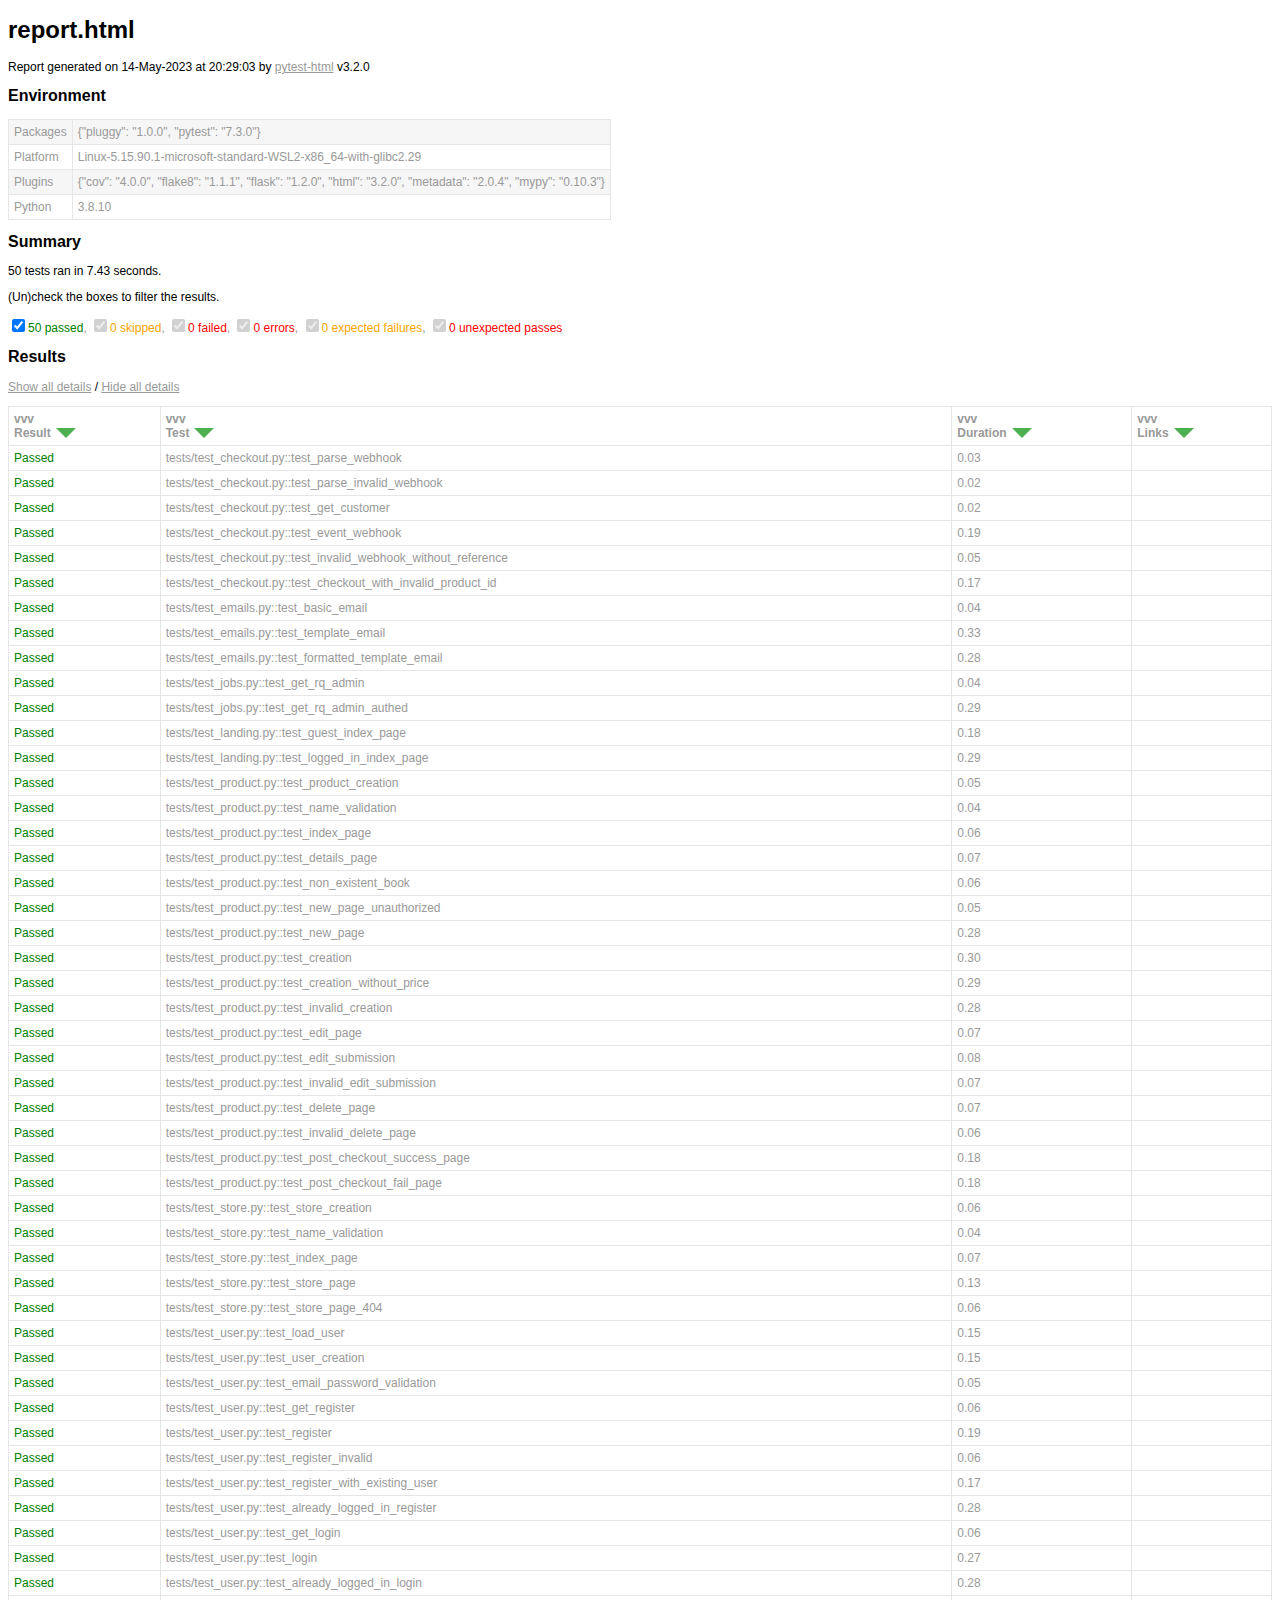
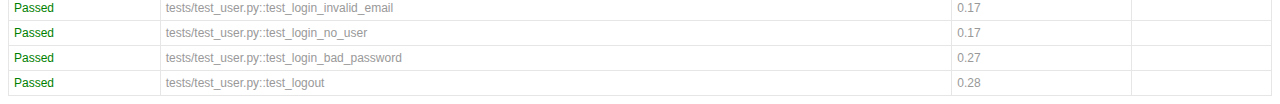
<file: index.html>
<!DOCTYPE html>
<html>
  <head>
    <meta charset="utf-8"/>
    <title>report.html</title>
    <link href="assets/style.css" rel="stylesheet" type="text/css"/></head>
  <body onLoad="init()">
    <script>/* This Source Code Form is subject to the terms of the Mozilla Public
 * License, v. 2.0. If a copy of the MPL was not distributed with this file,
 * You can obtain one at http://mozilla.org/MPL/2.0/. */


function toArray(iter) {
    if (iter === null) {
        return null;
    }
    return Array.prototype.slice.call(iter);
}

function find(selector, elem) { // eslint-disable-line no-redeclare
    if (!elem) {
        elem = document;
    }
    return elem.querySelector(selector);
}

function findAll(selector, elem) {
    if (!elem) {
        elem = document;
    }
    return toArray(elem.querySelectorAll(selector));
}

function sortColumn(elem) {
    toggleSortStates(elem);
    const colIndex = toArray(elem.parentNode.childNodes).indexOf(elem);
    let key;
    if (elem.classList.contains('result')) {
        key = keyResult;
    } else if (elem.classList.contains('links')) {
        key = keyLink;
    } else {
        key = keyAlpha;
    }
    sortTable(elem, key(colIndex));
}

function showAllExtras() { // eslint-disable-line no-unused-vars
    findAll('.col-result').forEach(showExtras);
}

function hideAllExtras() { // eslint-disable-line no-unused-vars
    findAll('.col-result').forEach(hideExtras);
}

function showExtras(colresultElem) {
    const extras = colresultElem.parentNode.nextElementSibling;
    const expandcollapse = colresultElem.firstElementChild;
    extras.classList.remove('collapsed');
    expandcollapse.classList.remove('expander');
    expandcollapse.classList.add('collapser');
}

function hideExtras(colresultElem) {
    const extras = colresultElem.parentNode.nextElementSibling;
    const expandcollapse = colresultElem.firstElementChild;
    extras.classList.add('collapsed');
    expandcollapse.classList.remove('collapser');
    expandcollapse.classList.add('expander');
}

function showFilters() {
    let visibleString = getQueryParameter('visible') || 'all';
    visibleString = visibleString.toLowerCase();
    const checkedItems = visibleString.split(',');

    const filterItems = document.getElementsByClassName('filter');
    for (let i = 0; i < filterItems.length; i++) {
        filterItems[i].hidden = false;

        if (visibleString != 'all') {
            filterItems[i].checked = checkedItems.includes(filterItems[i].getAttribute('data-test-result'));
            filterTable(filterItems[i]);
        }
    }
}

function addCollapse() {
    // Add links for show/hide all
    const resulttable = find('table#results-table');
    const showhideall = document.createElement('p');
    showhideall.innerHTML = '<a href="javascript:showAllExtras()">Show all details</a> / ' +
                            '<a href="javascript:hideAllExtras()">Hide all details</a>';
    resulttable.parentElement.insertBefore(showhideall, resulttable);

    // Add show/hide link to each result
    findAll('.col-result').forEach(function(elem) {
        const collapsed = getQueryParameter('collapsed') || 'Passed';
        const extras = elem.parentNode.nextElementSibling;
        const expandcollapse = document.createElement('span');
        if (extras.classList.contains('collapsed')) {
            expandcollapse.classList.add('expander');
        } else if (collapsed.includes(elem.innerHTML)) {
            extras.classList.add('collapsed');
            expandcollapse.classList.add('expander');
        } else {
            expandcollapse.classList.add('collapser');
        }
        elem.appendChild(expandcollapse);

        elem.addEventListener('click', function(event) {
            if (event.currentTarget.parentNode.nextElementSibling.classList.contains('collapsed')) {
                showExtras(event.currentTarget);
            } else {
                hideExtras(event.currentTarget);
            }
        });
    });
}

function getQueryParameter(name) {
    const match = RegExp('[?&]' + name + '=([^&]*)').exec(window.location.search);
    return match && decodeURIComponent(match[1].replace(/\+/g, ' '));
}

function init () { // eslint-disable-line no-unused-vars
    resetSortHeaders();

    addCollapse();

    showFilters();

    sortColumn(find('.initial-sort'));

    findAll('.sortable').forEach(function(elem) {
        elem.addEventListener('click',
            function() {
                sortColumn(elem);
            }, false);
    });
}

function sortTable(clicked, keyFunc) {
    const rows = findAll('.results-table-row');
    const reversed = !clicked.classList.contains('asc');
    const sortedRows = sort(rows, keyFunc, reversed);
    /* Whole table is removed here because browsers acts much slower
     * when appending existing elements.
     */
    const thead = document.getElementById('results-table-head');
    document.getElementById('results-table').remove();
    const parent = document.createElement('table');
    parent.id = 'results-table';
    parent.appendChild(thead);
    sortedRows.forEach(function(elem) {
        parent.appendChild(elem);
    });
    document.getElementsByTagName('BODY')[0].appendChild(parent);
}

function sort(items, keyFunc, reversed) {
    const sortArray = items.map(function(item, i) {
        return [keyFunc(item), i];
    });

    sortArray.sort(function(a, b) {
        const keyA = a[0];
        const keyB = b[0];

        if (keyA == keyB) return 0;

        if (reversed) {
            return keyA < keyB ? 1 : -1;
        } else {
            return keyA > keyB ? 1 : -1;
        }
    });

    return sortArray.map(function(item) {
        const index = item[1];
        return items[index];
    });
}

function keyAlpha(colIndex) {
    return function(elem) {
        return elem.childNodes[1].childNodes[colIndex].firstChild.data.toLowerCase();
    };
}

function keyLink(colIndex) {
    return function(elem) {
        const dataCell = elem.childNodes[1].childNodes[colIndex].firstChild;
        return dataCell == null ? '' : dataCell.innerText.toLowerCase();
    };
}

function keyResult(colIndex) {
    return function(elem) {
        const strings = ['Error', 'Failed', 'Rerun', 'XFailed', 'XPassed',
            'Skipped', 'Passed'];
        return strings.indexOf(elem.childNodes[1].childNodes[colIndex].firstChild.data);
    };
}

function resetSortHeaders() {
    findAll('.sort-icon').forEach(function(elem) {
        elem.parentNode.removeChild(elem);
    });
    findAll('.sortable').forEach(function(elem) {
        const icon = document.createElement('div');
        icon.className = 'sort-icon';
        icon.textContent = 'vvv';
        elem.insertBefore(icon, elem.firstChild);
        elem.classList.remove('desc', 'active');
        elem.classList.add('asc', 'inactive');
    });
}

function toggleSortStates(elem) {
    //if active, toggle between asc and desc
    if (elem.classList.contains('active')) {
        elem.classList.toggle('asc');
        elem.classList.toggle('desc');
    }

    //if inactive, reset all other functions and add ascending active
    if (elem.classList.contains('inactive')) {
        resetSortHeaders();
        elem.classList.remove('inactive');
        elem.classList.add('active');
    }
}

function isAllRowsHidden(value) {
    return value.hidden == false;
}

function filterTable(elem) { // eslint-disable-line no-unused-vars
    const outcomeAtt = 'data-test-result';
    const outcome = elem.getAttribute(outcomeAtt);
    const classOutcome = outcome + ' results-table-row';
    const outcomeRows = document.getElementsByClassName(classOutcome);

    for(let i = 0; i < outcomeRows.length; i++){
        outcomeRows[i].hidden = !elem.checked;
    }

    const rows = findAll('.results-table-row').filter(isAllRowsHidden);
    const allRowsHidden = rows.length == 0 ? true : false;
    const notFoundMessage = document.getElementById('not-found-message');
    notFoundMessage.hidden = !allRowsHidden;
}
</script>
    <h1>report.html</h1>
    <p>Report generated on 14-May-2023 at 20:29:03 by <a href="https://pypi.python.org/pypi/pytest-html">pytest-html</a> v3.2.0</p>
    <h2>Environment</h2>
    <table id="environment">
      <tr>
        <td>Packages</td>
        <td>{"pluggy": "1.0.0", "pytest": "7.3.0"}</td></tr>
      <tr>
        <td>Platform</td>
        <td>Linux-5.15.90.1-microsoft-standard-WSL2-x86_64-with-glibc2.29</td></tr>
      <tr>
        <td>Plugins</td>
        <td>{"cov": "4.0.0", "flake8": "1.1.1", "flask": "1.2.0", "html": "3.2.0", "metadata": "2.0.4", "mypy": "0.10.3"}</td></tr>
      <tr>
        <td>Python</td>
        <td>3.8.10</td></tr></table>
    <h2>Summary</h2>
    <p>50 tests ran in 7.43 seconds. </p>
    <p class="filter" hidden="true">(Un)check the boxes to filter the results.</p><input checked="true" class="filter" data-test-result="passed" hidden="true" name="filter_checkbox" onChange="filterTable(this)" type="checkbox"/><span class="passed">50 passed</span>, <input checked="true" class="filter" data-test-result="skipped" disabled="true" hidden="true" name="filter_checkbox" onChange="filterTable(this)" type="checkbox"/><span class="skipped">0 skipped</span>, <input checked="true" class="filter" data-test-result="failed" disabled="true" hidden="true" name="filter_checkbox" onChange="filterTable(this)" type="checkbox"/><span class="failed">0 failed</span>, <input checked="true" class="filter" data-test-result="error" disabled="true" hidden="true" name="filter_checkbox" onChange="filterTable(this)" type="checkbox"/><span class="error">0 errors</span>, <input checked="true" class="filter" data-test-result="xfailed" disabled="true" hidden="true" name="filter_checkbox" onChange="filterTable(this)" type="checkbox"/><span class="xfailed">0 expected failures</span>, <input checked="true" class="filter" data-test-result="xpassed" disabled="true" hidden="true" name="filter_checkbox" onChange="filterTable(this)" type="checkbox"/><span class="xpassed">0 unexpected passes</span>
    <h2>Results</h2>
    <table id="results-table">
      <thead id="results-table-head">
        <tr>
          <th class="sortable result initial-sort" col="result">Result</th>
          <th class="sortable" col="name">Test</th>
          <th class="sortable" col="duration">Duration</th>
          <th class="sortable links" col="links">Links</th></tr>
        <tr hidden="true" id="not-found-message">
          <th colspan="4">No results found. Try to check the filters</th></tr></thead>
      <tbody class="passed results-table-row">
        <tr>
          <td class="col-result">Passed</td>
          <td class="col-name">tests/test_checkout.py::test_parse_webhook</td>
          <td class="col-duration">0.03</td>
          <td class="col-links"></td></tr>
        <tr>
          <td class="extra" colspan="4">
            <div class="empty log">No log output captured.</div></td></tr></tbody>
      <tbody class="passed results-table-row">
        <tr>
          <td class="col-result">Passed</td>
          <td class="col-name">tests/test_checkout.py::test_parse_invalid_webhook</td>
          <td class="col-duration">0.02</td>
          <td class="col-links"></td></tr>
        <tr>
          <td class="extra" colspan="4">
            <div class="empty log">No log output captured.</div></td></tr></tbody>
      <tbody class="passed results-table-row">
        <tr>
          <td class="col-result">Passed</td>
          <td class="col-name">tests/test_checkout.py::test_get_customer</td>
          <td class="col-duration">0.02</td>
          <td class="col-links"></td></tr>
        <tr>
          <td class="extra" colspan="4">
            <div class="empty log">No log output captured.</div></td></tr></tbody>
      <tbody class="passed results-table-row">
        <tr>
          <td class="col-result">Passed</td>
          <td class="col-name">tests/test_checkout.py::test_event_webhook</td>
          <td class="col-duration">0.19</td>
          <td class="col-links"></td></tr>
        <tr>
          <td class="extra" colspan="4">
            <div class="log"> ------------------------------Captured stdout call------------------------------ <br/>{
  &quot;object&quot;: {
    &quot;client_reference_id&quot;: 1,
    &quot;customer&quot;: &quot;cus_Ng84CNRBTFHcJ2&quot;
  }
}
<br/></div></td></tr></tbody>
      <tbody class="passed results-table-row">
        <tr>
          <td class="col-result">Passed</td>
          <td class="col-name">tests/test_checkout.py::test_invalid_webhook_without_reference</td>
          <td class="col-duration">0.05</td>
          <td class="col-links"></td></tr>
        <tr>
          <td class="extra" colspan="4">
            <div class="log"> ------------------------------Captured stdout call------------------------------ <br/>{
  &quot;object&quot;: {
    &quot;customer&quot;: &quot;cus_Ng84CNRBTFHcJ2&quot;
  }
}
<br/></div></td></tr></tbody>
      <tbody class="passed results-table-row">
        <tr>
          <td class="col-result">Passed</td>
          <td class="col-name">tests/test_checkout.py::test_checkout_with_invalid_product_id</td>
          <td class="col-duration">0.17</td>
          <td class="col-links"></td></tr>
        <tr>
          <td class="extra" colspan="4">
            <div class="log"> ------------------------------Captured stdout call------------------------------ <br/>{
  &quot;object&quot;: {
    &quot;client_reference_id&quot;: 2,
    &quot;customer&quot;: &quot;cus_Ng84CNRBTFHcJ2&quot;
  }
}
<br/></div></td></tr></tbody>
      <tbody class="passed results-table-row">
        <tr>
          <td class="col-result">Passed</td>
          <td class="col-name">tests/test_emails.py::test_basic_email</td>
          <td class="col-duration">0.04</td>
          <td class="col-links"></td></tr>
        <tr>
          <td class="extra" colspan="4">
            <div class="empty log">No log output captured.</div></td></tr></tbody>
      <tbody class="passed results-table-row">
        <tr>
          <td class="col-result">Passed</td>
          <td class="col-name">tests/test_emails.py::test_template_email</td>
          <td class="col-duration">0.33</td>
          <td class="col-links"></td></tr>
        <tr>
          <td class="extra" colspan="4">
            <div class="empty log">No log output captured.</div></td></tr></tbody>
      <tbody class="passed results-table-row">
        <tr>
          <td class="col-result">Passed</td>
          <td class="col-name">tests/test_emails.py::test_formatted_template_email</td>
          <td class="col-duration">0.28</td>
          <td class="col-links"></td></tr>
        <tr>
          <td class="extra" colspan="4">
            <div class="empty log">No log output captured.</div></td></tr></tbody>
      <tbody class="passed results-table-row">
        <tr>
          <td class="col-result">Passed</td>
          <td class="col-name">tests/test_jobs.py::test_get_rq_admin</td>
          <td class="col-duration">0.04</td>
          <td class="col-links"></td></tr>
        <tr>
          <td class="extra" colspan="4">
            <div class="empty log">No log output captured.</div></td></tr></tbody>
      <tbody class="passed results-table-row">
        <tr>
          <td class="col-result">Passed</td>
          <td class="col-name">tests/test_jobs.py::test_get_rq_admin_authed</td>
          <td class="col-duration">0.29</td>
          <td class="col-links"></td></tr>
        <tr>
          <td class="extra" colspan="4">
            <div class="empty log">No log output captured.</div></td></tr></tbody>
      <tbody class="passed results-table-row">
        <tr>
          <td class="col-result">Passed</td>
          <td class="col-name">tests/test_landing.py::test_guest_index_page</td>
          <td class="col-duration">0.18</td>
          <td class="col-links"></td></tr>
        <tr>
          <td class="extra" colspan="4">
            <div class="empty log">No log output captured.</div></td></tr></tbody>
      <tbody class="passed results-table-row">
        <tr>
          <td class="col-result">Passed</td>
          <td class="col-name">tests/test_landing.py::test_logged_in_index_page</td>
          <td class="col-duration">0.29</td>
          <td class="col-links"></td></tr>
        <tr>
          <td class="extra" colspan="4">
            <div class="empty log">No log output captured.</div></td></tr></tbody>
      <tbody class="passed results-table-row">
        <tr>
          <td class="col-result">Passed</td>
          <td class="col-name">tests/test_product.py::test_product_creation</td>
          <td class="col-duration">0.05</td>
          <td class="col-links"></td></tr>
        <tr>
          <td class="extra" colspan="4">
            <div class="empty log">No log output captured.</div></td></tr></tbody>
      <tbody class="passed results-table-row">
        <tr>
          <td class="col-result">Passed</td>
          <td class="col-name">tests/test_product.py::test_name_validation</td>
          <td class="col-duration">0.04</td>
          <td class="col-links"></td></tr>
        <tr>
          <td class="extra" colspan="4">
            <div class="empty log">No log output captured.</div></td></tr></tbody>
      <tbody class="passed results-table-row">
        <tr>
          <td class="col-result">Passed</td>
          <td class="col-name">tests/test_product.py::test_index_page</td>
          <td class="col-duration">0.06</td>
          <td class="col-links"></td></tr>
        <tr>
          <td class="extra" colspan="4">
            <div class="empty log">No log output captured.</div></td></tr></tbody>
      <tbody class="passed results-table-row">
        <tr>
          <td class="col-result">Passed</td>
          <td class="col-name">tests/test_product.py::test_details_page</td>
          <td class="col-duration">0.07</td>
          <td class="col-links"></td></tr>
        <tr>
          <td class="extra" colspan="4">
            <div class="log"> ------------------------------Captured stdout call------------------------------ <br/>!!!! Hello create_session init 500
hello there
Hello there product &lt;Product 1&gt;
Hello there SessionID cs_test_a1SeQStzY7FMLjgX0nSO8TJFkubA9XKeRk8SZcCdU0aJRieFrAs0cjJxIv
Hello there stripe_session {
  &quot;after_expiration&quot;: null,
  &quot;allow_promotion_codes&quot;: null,
  &quot;amount_subtotal&quot;: 5000,
  &quot;amount_total&quot;: 5000,
  &quot;automatic_tax&quot;: {
    &quot;enabled&quot;: false,
    &quot;status&quot;: null
  },
  &quot;billing_address_collection&quot;: null,
  &quot;cancel_url&quot;: &quot;http://localhost/product/1/post_checkout?session_id={CHECKOUT_SESSION_ID}&amp;status=cancel&quot;,
  &quot;client_reference_id&quot;: &quot;1&quot;,
  &quot;consent&quot;: null,
  &quot;consent_collection&quot;: null,
  &quot;created&quot;: 1681033680,
  &quot;currency&quot;: &quot;usd&quot;,
  &quot;currency_conversion&quot;: null,
  &quot;custom_fields&quot;: [],
  &quot;custom_text&quot;: {
    &quot;shipping_address&quot;: null,
    &quot;submit&quot;: null
  },
  &quot;customer&quot;: null,
  &quot;customer_creation&quot;: &quot;if_required&quot;,
  &quot;customer_details&quot;: null,
  &quot;customer_email&quot;: null,
  &quot;expires_at&quot;: 1681120080,
  &quot;id&quot;: &quot;cs_test_a1SeQStzY7FMLjgX0nSO8TJFkubA9XKeRk8SZcCdU0aJRieFrAs0cjJxIv&quot;,
  &quot;invoice&quot;: null,
  &quot;invoice_creation&quot;: {
    &quot;enabled&quot;: false,
    &quot;invoice_data&quot;: {
      &quot;account_tax_ids&quot;: null,
      &quot;custom_fields&quot;: null,
      &quot;description&quot;: null,
      &quot;footer&quot;: null,
      &quot;metadata&quot;: {},
      &quot;rendering_options&quot;: null
    }
  },
  &quot;livemode&quot;: false,
  &quot;locale&quot;: null,
  &quot;metadata&quot;: {},
  &quot;mode&quot;: &quot;payment&quot;,
  &quot;object&quot;: &quot;checkout.session&quot;,
  &quot;payment_intent&quot;: null,
  &quot;payment_link&quot;: null,
  &quot;payment_method_collection&quot;: &quot;always&quot;,
  &quot;payment_method_options&quot;: {},
  &quot;payment_method_types&quot;: [
    &quot;card&quot;
  ],
  &quot;payment_status&quot;: &quot;unpaid&quot;,
  &quot;phone_number_collection&quot;: {
    &quot;enabled&quot;: false
  },
  &quot;recovered_from&quot;: null,
  &quot;setup_intent&quot;: null,
  &quot;shipping_address_collection&quot;: null,
  &quot;shipping_cost&quot;: null,
  &quot;shipping_details&quot;: null,
  &quot;shipping_options&quot;: [],
  &quot;status&quot;: &quot;open&quot;,
  &quot;submit_type&quot;: null,
  &quot;subscription&quot;: null,
  &quot;success_url&quot;: &quot;http://localhost/product/1/post_checkout?session_id={CHECKOUT_SESSION_ID}&amp;status=success&quot;,
  &quot;total_details&quot;: {
    &quot;amount_discount&quot;: 0,
    &quot;amount_shipping&quot;: 0,
    &quot;amount_tax&quot;: 0
  },
  &quot;url&quot;: &quot;https://checkout.stripe.com/c/pay/cs_test_a1SeQStzY7FMLjgX0nSO8TJFkubA9XKeRk8SZcCdU0aJRieFrAs0cjJxIv#[base64]%2FcXdwYHgl&quot;
}
Hello there stripe_publishable_key pk_test_51MuiygC15jLcLO8B8MgA4bWpM078dJjmanguTMGARDPlJKGVIVNMnK7170goygUiTzhAEh955IvHGphsRCH9326P00PXUhmT8C
<br/></div></td></tr></tbody>
      <tbody class="passed results-table-row">
        <tr>
          <td class="col-result">Passed</td>
          <td class="col-name">tests/test_product.py::test_non_existent_book</td>
          <td class="col-duration">0.06</td>
          <td class="col-links"></td></tr>
        <tr>
          <td class="extra" colspan="4">
            <div class="empty log">No log output captured.</div></td></tr></tbody>
      <tbody class="passed results-table-row">
        <tr>
          <td class="col-result">Passed</td>
          <td class="col-name">tests/test_product.py::test_new_page_unauthorized</td>
          <td class="col-duration">0.05</td>
          <td class="col-links"></td></tr>
        <tr>
          <td class="extra" colspan="4">
            <div class="empty log">No log output captured.</div></td></tr></tbody>
      <tbody class="passed results-table-row">
        <tr>
          <td class="col-result">Passed</td>
          <td class="col-name">tests/test_product.py::test_new_page</td>
          <td class="col-duration">0.28</td>
          <td class="col-links"></td></tr>
        <tr>
          <td class="extra" colspan="4">
            <div class="empty log">No log output captured.</div></td></tr></tbody>
      <tbody class="passed results-table-row">
        <tr>
          <td class="col-result">Passed</td>
          <td class="col-name">tests/test_product.py::test_creation</td>
          <td class="col-duration">0.30</td>
          <td class="col-links"></td></tr>
        <tr>
          <td class="extra" colspan="4">
            <div class="log"> ------------------------------Captured stdout call------------------------------ <br/>!!!! Hello create_session init 500
hello there
Hello there product &lt;Product 1&gt;
Hello there SessionID cs_test_a1SeQStzY7FMLjgX0nSO8TJFkubA9XKeRk8SZcCdU0aJRieFrAs0cjJxIv
Hello there stripe_session {
  &quot;after_expiration&quot;: null,
  &quot;allow_promotion_codes&quot;: null,
  &quot;amount_subtotal&quot;: 5000,
  &quot;amount_total&quot;: 5000,
  &quot;automatic_tax&quot;: {
    &quot;enabled&quot;: false,
    &quot;status&quot;: null
  },
  &quot;billing_address_collection&quot;: null,
  &quot;cancel_url&quot;: &quot;http://localhost/product/1/post_checkout?session_id={CHECKOUT_SESSION_ID}&amp;status=cancel&quot;,
  &quot;client_reference_id&quot;: &quot;1&quot;,
  &quot;consent&quot;: null,
  &quot;consent_collection&quot;: null,
  &quot;created&quot;: 1681033680,
  &quot;currency&quot;: &quot;usd&quot;,
  &quot;currency_conversion&quot;: null,
  &quot;custom_fields&quot;: [],
  &quot;custom_text&quot;: {
    &quot;shipping_address&quot;: null,
    &quot;submit&quot;: null
  },
  &quot;customer&quot;: null,
  &quot;customer_creation&quot;: &quot;if_required&quot;,
  &quot;customer_details&quot;: null,
  &quot;customer_email&quot;: null,
  &quot;expires_at&quot;: 1681120080,
  &quot;id&quot;: &quot;cs_test_a1SeQStzY7FMLjgX0nSO8TJFkubA9XKeRk8SZcCdU0aJRieFrAs0cjJxIv&quot;,
  &quot;invoice&quot;: null,
  &quot;invoice_creation&quot;: {
    &quot;enabled&quot;: false,
    &quot;invoice_data&quot;: {
      &quot;account_tax_ids&quot;: null,
      &quot;custom_fields&quot;: null,
      &quot;description&quot;: null,
      &quot;footer&quot;: null,
      &quot;metadata&quot;: {},
      &quot;rendering_options&quot;: null
    }
  },
  &quot;livemode&quot;: false,
  &quot;locale&quot;: null,
  &quot;metadata&quot;: {},
  &quot;mode&quot;: &quot;payment&quot;,
  &quot;object&quot;: &quot;checkout.session&quot;,
  &quot;payment_intent&quot;: null,
  &quot;payment_link&quot;: null,
  &quot;payment_method_collection&quot;: &quot;always&quot;,
  &quot;payment_method_options&quot;: {},
  &quot;payment_method_types&quot;: [
    &quot;card&quot;
  ],
  &quot;payment_status&quot;: &quot;unpaid&quot;,
  &quot;phone_number_collection&quot;: {
    &quot;enabled&quot;: false
  },
  &quot;recovered_from&quot;: null,
  &quot;setup_intent&quot;: null,
  &quot;shipping_address_collection&quot;: null,
  &quot;shipping_cost&quot;: null,
  &quot;shipping_details&quot;: null,
  &quot;shipping_options&quot;: [],
  &quot;status&quot;: &quot;open&quot;,
  &quot;submit_type&quot;: null,
  &quot;subscription&quot;: null,
  &quot;success_url&quot;: &quot;http://localhost/product/1/post_checkout?session_id={CHECKOUT_SESSION_ID}&amp;status=success&quot;,
  &quot;total_details&quot;: {
    &quot;amount_discount&quot;: 0,
    &quot;amount_shipping&quot;: 0,
    &quot;amount_tax&quot;: 0
  },
  &quot;url&quot;: &quot;https://checkout.stripe.com/c/pay/cs_test_a1SeQStzY7FMLjgX0nSO8TJFkubA9XKeRk8SZcCdU0aJRieFrAs0cjJxIv#[base64]%2FcXdwYHgl&quot;
}
Hello there stripe_publishable_key pk_test_51MuiygC15jLcLO8B8MgA4bWpM078dJjmanguTMGARDPlJKGVIVNMnK7170goygUiTzhAEh955IvHGphsRCH9326P00PXUhmT8C
<br/></div></td></tr></tbody>
      <tbody class="passed results-table-row">
        <tr>
          <td class="col-result">Passed</td>
          <td class="col-name">tests/test_product.py::test_creation_without_price</td>
          <td class="col-duration">0.29</td>
          <td class="col-links"></td></tr>
        <tr>
          <td class="extra" colspan="4">
            <div class="log"> ------------------------------Captured stdout call------------------------------ <br/>!!!! Hello create_session init 0
Hello there product &lt;Product 1&gt;
Hello there SessionID None
Hello there stripe_session {}
Hello there stripe_publishable_key pk_test_51MuiygC15jLcLO8B8MgA4bWpM078dJjmanguTMGARDPlJKGVIVNMnK7170goygUiTzhAEh955IvHGphsRCH9326P00PXUhmT8C
<br/></div></td></tr></tbody>
      <tbody class="passed results-table-row">
        <tr>
          <td class="col-result">Passed</td>
          <td class="col-name">tests/test_product.py::test_invalid_creation</td>
          <td class="col-duration">0.28</td>
          <td class="col-links"></td></tr>
        <tr>
          <td class="extra" colspan="4">
            <div class="empty log">No log output captured.</div></td></tr></tbody>
      <tbody class="passed results-table-row">
        <tr>
          <td class="col-result">Passed</td>
          <td class="col-name">tests/test_product.py::test_edit_page</td>
          <td class="col-duration">0.07</td>
          <td class="col-links"></td></tr>
        <tr>
          <td class="extra" colspan="4">
            <div class="empty log">No log output captured.</div></td></tr></tbody>
      <tbody class="passed results-table-row">
        <tr>
          <td class="col-result">Passed</td>
          <td class="col-name">tests/test_product.py::test_edit_submission</td>
          <td class="col-duration">0.08</td>
          <td class="col-links"></td></tr>
        <tr>
          <td class="extra" colspan="4">
            <div class="empty log">No log output captured.</div></td></tr></tbody>
      <tbody class="passed results-table-row">
        <tr>
          <td class="col-result">Passed</td>
          <td class="col-name">tests/test_product.py::test_invalid_edit_submission</td>
          <td class="col-duration">0.07</td>
          <td class="col-links"></td></tr>
        <tr>
          <td class="extra" colspan="4">
            <div class="empty log">No log output captured.</div></td></tr></tbody>
      <tbody class="passed results-table-row">
        <tr>
          <td class="col-result">Passed</td>
          <td class="col-name">tests/test_product.py::test_delete_page</td>
          <td class="col-duration">0.07</td>
          <td class="col-links"></td></tr>
        <tr>
          <td class="extra" colspan="4">
            <div class="empty log">No log output captured.</div></td></tr></tbody>
      <tbody class="passed results-table-row">
        <tr>
          <td class="col-result">Passed</td>
          <td class="col-name">tests/test_product.py::test_invalid_delete_page</td>
          <td class="col-duration">0.06</td>
          <td class="col-links"></td></tr>
        <tr>
          <td class="extra" colspan="4">
            <div class="empty log">No log output captured.</div></td></tr></tbody>
      <tbody class="passed results-table-row">
        <tr>
          <td class="col-result">Passed</td>
          <td class="col-name">tests/test_product.py::test_post_checkout_success_page</td>
          <td class="col-duration">0.18</td>
          <td class="col-links"></td></tr>
        <tr>
          <td class="extra" colspan="4">
            <div class="log"> ------------------------------Captured stdout call------------------------------ <br/>!!!! Hello create_session init None
Hello there product &lt;Product 1&gt;
Hello there SessionID None
Hello there stripe_session {}
Hello there stripe_publishable_key pk_test_51MuiygC15jLcLO8B8MgA4bWpM078dJjmanguTMGARDPlJKGVIVNMnK7170goygUiTzhAEh955IvHGphsRCH9326P00PXUhmT8C
<br/></div></td></tr></tbody>
      <tbody class="passed results-table-row">
        <tr>
          <td class="col-result">Passed</td>
          <td class="col-name">tests/test_product.py::test_post_checkout_fail_page</td>
          <td class="col-duration">0.18</td>
          <td class="col-links"></td></tr>
        <tr>
          <td class="extra" colspan="4">
            <div class="log"> ------------------------------Captured stdout call------------------------------ <br/>!!!! Hello create_session init None
Hello there product &lt;Product 1&gt;
Hello there SessionID None
Hello there stripe_session {}
Hello there stripe_publishable_key pk_test_51MuiygC15jLcLO8B8MgA4bWpM078dJjmanguTMGARDPlJKGVIVNMnK7170goygUiTzhAEh955IvHGphsRCH9326P00PXUhmT8C
<br/></div></td></tr></tbody>
      <tbody class="passed results-table-row">
        <tr>
          <td class="col-result">Passed</td>
          <td class="col-name">tests/test_store.py::test_store_creation</td>
          <td class="col-duration">0.06</td>
          <td class="col-links"></td></tr>
        <tr>
          <td class="extra" colspan="4">
            <div class="empty log">No log output captured.</div></td></tr></tbody>
      <tbody class="passed results-table-row">
        <tr>
          <td class="col-result">Passed</td>
          <td class="col-name">tests/test_store.py::test_name_validation</td>
          <td class="col-duration">0.04</td>
          <td class="col-links"></td></tr>
        <tr>
          <td class="extra" colspan="4">
            <div class="empty log">No log output captured.</div></td></tr></tbody>
      <tbody class="passed results-table-row">
        <tr>
          <td class="col-result">Passed</td>
          <td class="col-name">tests/test_store.py::test_index_page</td>
          <td class="col-duration">0.07</td>
          <td class="col-links"></td></tr>
        <tr>
          <td class="extra" colspan="4">
            <div class="empty log">No log output captured.</div></td></tr></tbody>
      <tbody class="passed results-table-row">
        <tr>
          <td class="col-result">Passed</td>
          <td class="col-name">tests/test_store.py::test_store_page</td>
          <td class="col-duration">0.13</td>
          <td class="col-links"></td></tr>
        <tr>
          <td class="extra" colspan="4">
            <div class="empty log">No log output captured.</div></td></tr></tbody>
      <tbody class="passed results-table-row">
        <tr>
          <td class="col-result">Passed</td>
          <td class="col-name">tests/test_store.py::test_store_page_404</td>
          <td class="col-duration">0.06</td>
          <td class="col-links"></td></tr>
        <tr>
          <td class="extra" colspan="4">
            <div class="log"> ------------------------------Captured stdout call------------------------------ <br/>b&#x27;\n\n&lt;!DOCTYPE html&gt;\n&lt;html&gt;\n    &lt;head&gt;\n        &lt;title&gt;\n             Not Found  | Yumroad\n        &lt;/title&gt;\n\n        &lt;meta name=&quot;viewport&quot; content=&quot;width=device-width, initial-scale=1, shrink-to-fit=no&quot;&gt;\n        \n            &lt;link rel=&quot;stylesheet&quot; type=&quot;text/css&quot; href=&quot;https://stackpath.bootstrapcdn.com/bootswatch/4.3.1/litera/bootstrap.min.css&quot; /&gt;\n        \n            &lt;link rel=&quot;stylesheet&quot; type=&quot;text/css&quot; href=&quot;/static/css/common.css&quot; /&gt;\n        \n\n        \n            &lt;script type=&quot;text/javascript&quot; src=&quot;/static/js/common.js&quot;&gt; &lt;/script&gt;\n        \n\n        \n\n        \n        &lt;meta name=&quot;csrf-token&quot; content=&quot;IjZiZjA0NGY5NzU5YTk1MzU2M2M1ZGFlYWZhMmEzOTEzYmFmNTA1MmQi.ZGEobQ.BZATaCI4nc-AsB2VCYii29-o_-w&quot;&gt;\n    &lt;/head&gt;\n    &lt;body&gt;\n        &lt;nav class=&quot;navbar navbar-light bg-light justify-content-between&quot;&gt;\n            &lt;span class=&quot;navbar-brand&quot;&gt;\n                &lt;a href=&quot;/&quot; class=&quot;navbar-brand&quot;&gt;Yumroad &lt;/a&gt; &lt;span&gt;&lt;/span&gt;\n            &lt;/span&gt; \n            &lt;div class=&quot;navbar-item form-inline&quot;&gt;\n    \n        &lt;a class=&quot;nav-link&quot; href=&quot;/login&quot;&gt;Login&lt;/a&gt;\n        &lt;a class=&quot;nav-link&quot; href=&quot;/register&quot;&gt;Register&lt;/a&gt;\n    \n&lt;/div&gt;\n        &lt;/nav&gt;\n        \n\n        \n    \n        \n    \n}\n\n        &lt;div class=&quot;container mt-3&quot;&gt;\n           \n  &lt;div class=&quot;container&quot;&gt;\n    &lt;div class=&quot;jumbotron&quot;&gt;\n        &lt;h1 class=&quot;display-4&quot;&gt;We couldn\&#x27;t find that page&lt;/h1&gt;\n        &lt;p class=&quot;lead&quot;&gt;It might have disappeared. Maybe you\&#x27;d like to see all stores on Yumroad instead?&lt;/p&gt;\n        &lt;div class=&quot;lead mt-4&quot;&gt;\n            &lt;a href=&quot;/store/&quot; class=&quot;btn btn-primary btn-lg&quot; role=&quot;button&quot;&gt;\n                All Stores\n            &lt;/a&gt;\n        &lt;/div&gt;\n    &lt;/div&gt;\n    &lt;/div&gt;\n  &lt;/div&gt;\n\n       &lt;/div&gt;\n    &lt;/body&gt;\n&lt;/html&gt;&#x27;
<br/></div></td></tr></tbody>
      <tbody class="passed results-table-row">
        <tr>
          <td class="col-result">Passed</td>
          <td class="col-name">tests/test_user.py::test_load_user</td>
          <td class="col-duration">0.15</td>
          <td class="col-links"></td></tr>
        <tr>
          <td class="extra" colspan="4">
            <div class="empty log">No log output captured.</div></td></tr></tbody>
      <tbody class="passed results-table-row">
        <tr>
          <td class="col-result">Passed</td>
          <td class="col-name">tests/test_user.py::test_user_creation</td>
          <td class="col-duration">0.15</td>
          <td class="col-links"></td></tr>
        <tr>
          <td class="extra" colspan="4">
            <div class="empty log">No log output captured.</div></td></tr></tbody>
      <tbody class="passed results-table-row">
        <tr>
          <td class="col-result">Passed</td>
          <td class="col-name">tests/test_user.py::test_email_password_validation</td>
          <td class="col-duration">0.05</td>
          <td class="col-links"></td></tr>
        <tr>
          <td class="extra" colspan="4">
            <div class="empty log">No log output captured.</div></td></tr></tbody>
      <tbody class="passed results-table-row">
        <tr>
          <td class="col-result">Passed</td>
          <td class="col-name">tests/test_user.py::test_get_register</td>
          <td class="col-duration">0.06</td>
          <td class="col-links"></td></tr>
        <tr>
          <td class="extra" colspan="4">
            <div class="empty log">No log output captured.</div></td></tr></tbody>
      <tbody class="passed results-table-row">
        <tr>
          <td class="col-result">Passed</td>
          <td class="col-name">tests/test_user.py::test_register</td>
          <td class="col-duration">0.19</td>
          <td class="col-links"></td></tr>
        <tr>
          <td class="extra" colspan="4">
            <div class="empty log">No log output captured.</div></td></tr></tbody>
      <tbody class="passed results-table-row">
        <tr>
          <td class="col-result">Passed</td>
          <td class="col-name">tests/test_user.py::test_register_invalid</td>
          <td class="col-duration">0.06</td>
          <td class="col-links"></td></tr>
        <tr>
          <td class="extra" colspan="4">
            <div class="empty log">No log output captured.</div></td></tr></tbody>
      <tbody class="passed results-table-row">
        <tr>
          <td class="col-result">Passed</td>
          <td class="col-name">tests/test_user.py::test_register_with_existing_user</td>
          <td class="col-duration">0.17</td>
          <td class="col-links"></td></tr>
        <tr>
          <td class="extra" colspan="4">
            <div class="empty log">No log output captured.</div></td></tr></tbody>
      <tbody class="passed results-table-row">
        <tr>
          <td class="col-result">Passed</td>
          <td class="col-name">tests/test_user.py::test_already_logged_in_register</td>
          <td class="col-duration">0.28</td>
          <td class="col-links"></td></tr>
        <tr>
          <td class="extra" colspan="4">
            <div class="empty log">No log output captured.</div></td></tr></tbody>
      <tbody class="passed results-table-row">
        <tr>
          <td class="col-result">Passed</td>
          <td class="col-name">tests/test_user.py::test_get_login</td>
          <td class="col-duration">0.06</td>
          <td class="col-links"></td></tr>
        <tr>
          <td class="extra" colspan="4">
            <div class="empty log">No log output captured.</div></td></tr></tbody>
      <tbody class="passed results-table-row">
        <tr>
          <td class="col-result">Passed</td>
          <td class="col-name">tests/test_user.py::test_login</td>
          <td class="col-duration">0.27</td>
          <td class="col-links"></td></tr>
        <tr>
          <td class="extra" colspan="4">
            <div class="empty log">No log output captured.</div></td></tr></tbody>
      <tbody class="passed results-table-row">
        <tr>
          <td class="col-result">Passed</td>
          <td class="col-name">tests/test_user.py::test_already_logged_in_login</td>
          <td class="col-duration">0.28</td>
          <td class="col-links"></td></tr>
        <tr>
          <td class="extra" colspan="4">
            <div class="empty log">No log output captured.</div></td></tr></tbody>
      <tbody class="passed results-table-row">
        <tr>
          <td class="col-result">Passed</td>
          <td class="col-name">tests/test_user.py::test_login_invalid_email</td>
          <td class="col-duration">0.17</td>
          <td class="col-links"></td></tr>
        <tr>
          <td class="extra" colspan="4">
            <div class="empty log">No log output captured.</div></td></tr></tbody>
      <tbody class="passed results-table-row">
        <tr>
          <td class="col-result">Passed</td>
          <td class="col-name">tests/test_user.py::test_login_no_user</td>
          <td class="col-duration">0.17</td>
          <td class="col-links"></td></tr>
        <tr>
          <td class="extra" colspan="4">
            <div class="empty log">No log output captured.</div></td></tr></tbody>
      <tbody class="passed results-table-row">
        <tr>
          <td class="col-result">Passed</td>
          <td class="col-name">tests/test_user.py::test_login_bad_password</td>
          <td class="col-duration">0.27</td>
          <td class="col-links"></td></tr>
        <tr>
          <td class="extra" colspan="4">
            <div class="empty log">No log output captured.</div></td></tr></tbody>
      <tbody class="passed results-table-row">
        <tr>
          <td class="col-result">Passed</td>
          <td class="col-name">tests/test_user.py::test_logout</td>
          <td class="col-duration">0.28</td>
          <td class="col-links"></td></tr>
        <tr>
          <td class="extra" colspan="4">
            <div class="empty log">No log output captured.</div></td></tr></tbody></table></body></html>
</file>
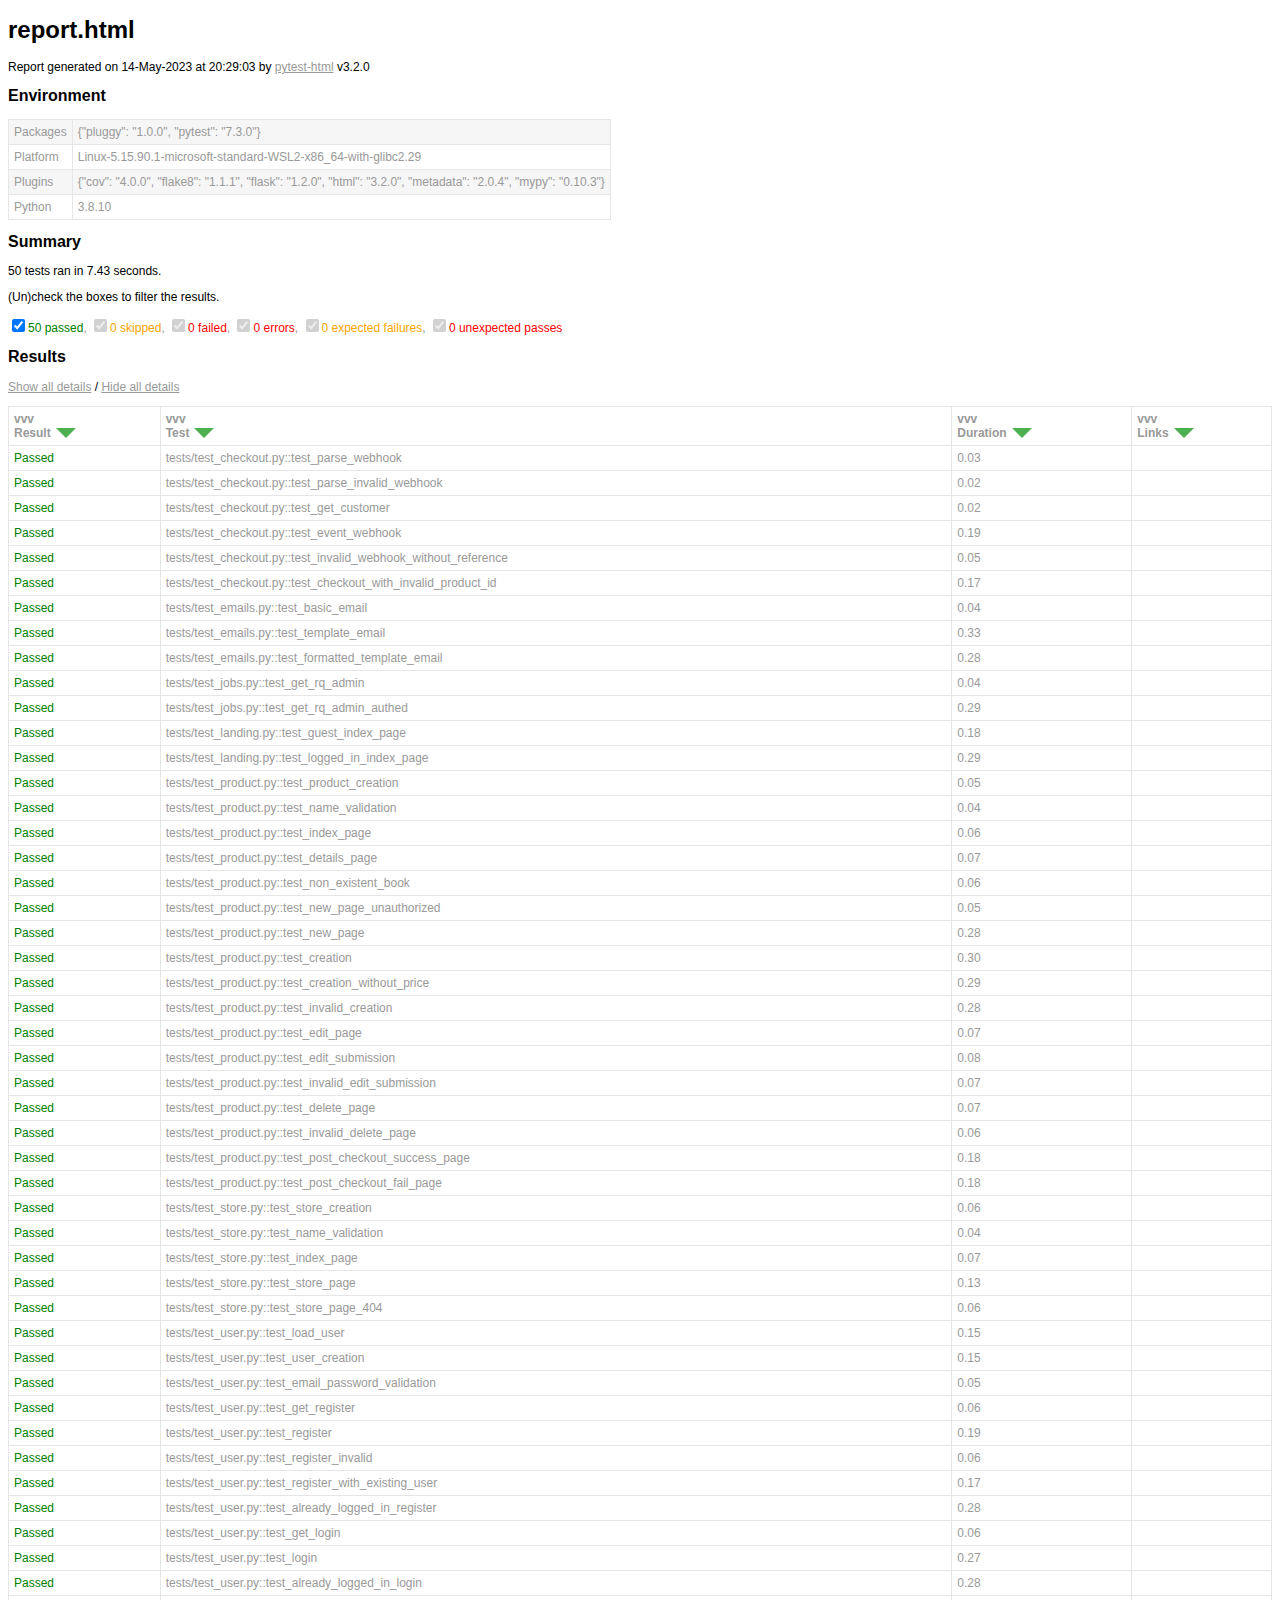
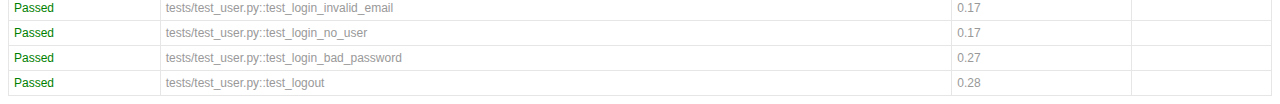
<file: report.html>
<!DOCTYPE html>
<html>
  <head>
    <meta charset="utf-8"/>
    <title>report.html</title>
    <link href="assets/style.css" rel="stylesheet" type="text/css"/></head>
  <body onLoad="init()">
    <script>/* This Source Code Form is subject to the terms of the Mozilla Public
 * License, v. 2.0. If a copy of the MPL was not distributed with this file,
 * You can obtain one at http://mozilla.org/MPL/2.0/. */


function toArray(iter) {
    if (iter === null) {
        return null;
    }
    return Array.prototype.slice.call(iter);
}

function find(selector, elem) { // eslint-disable-line no-redeclare
    if (!elem) {
        elem = document;
    }
    return elem.querySelector(selector);
}

function findAll(selector, elem) {
    if (!elem) {
        elem = document;
    }
    return toArray(elem.querySelectorAll(selector));
}

function sortColumn(elem) {
    toggleSortStates(elem);
    const colIndex = toArray(elem.parentNode.childNodes).indexOf(elem);
    let key;
    if (elem.classList.contains('result')) {
        key = keyResult;
    } else if (elem.classList.contains('links')) {
        key = keyLink;
    } else {
        key = keyAlpha;
    }
    sortTable(elem, key(colIndex));
}

function showAllExtras() { // eslint-disable-line no-unused-vars
    findAll('.col-result').forEach(showExtras);
}

function hideAllExtras() { // eslint-disable-line no-unused-vars
    findAll('.col-result').forEach(hideExtras);
}

function showExtras(colresultElem) {
    const extras = colresultElem.parentNode.nextElementSibling;
    const expandcollapse = colresultElem.firstElementChild;
    extras.classList.remove('collapsed');
    expandcollapse.classList.remove('expander');
    expandcollapse.classList.add('collapser');
}

function hideExtras(colresultElem) {
    const extras = colresultElem.parentNode.nextElementSibling;
    const expandcollapse = colresultElem.firstElementChild;
    extras.classList.add('collapsed');
    expandcollapse.classList.remove('collapser');
    expandcollapse.classList.add('expander');
}

function showFilters() {
    let visibleString = getQueryParameter('visible') || 'all';
    visibleString = visibleString.toLowerCase();
    const checkedItems = visibleString.split(',');

    const filterItems = document.getElementsByClassName('filter');
    for (let i = 0; i < filterItems.length; i++) {
        filterItems[i].hidden = false;

        if (visibleString != 'all') {
            filterItems[i].checked = checkedItems.includes(filterItems[i].getAttribute('data-test-result'));
            filterTable(filterItems[i]);
        }
    }
}

function addCollapse() {
    // Add links for show/hide all
    const resulttable = find('table#results-table');
    const showhideall = document.createElement('p');
    showhideall.innerHTML = '<a href="javascript:showAllExtras()">Show all details</a> / ' +
                            '<a href="javascript:hideAllExtras()">Hide all details</a>';
    resulttable.parentElement.insertBefore(showhideall, resulttable);

    // Add show/hide link to each result
    findAll('.col-result').forEach(function(elem) {
        const collapsed = getQueryParameter('collapsed') || 'Passed';
        const extras = elem.parentNode.nextElementSibling;
        const expandcollapse = document.createElement('span');
        if (extras.classList.contains('collapsed')) {
            expandcollapse.classList.add('expander');
        } else if (collapsed.includes(elem.innerHTML)) {
            extras.classList.add('collapsed');
            expandcollapse.classList.add('expander');
        } else {
            expandcollapse.classList.add('collapser');
        }
        elem.appendChild(expandcollapse);

        elem.addEventListener('click', function(event) {
            if (event.currentTarget.parentNode.nextElementSibling.classList.contains('collapsed')) {
                showExtras(event.currentTarget);
            } else {
                hideExtras(event.currentTarget);
            }
        });
    });
}

function getQueryParameter(name) {
    const match = RegExp('[?&]' + name + '=([^&]*)').exec(window.location.search);
    return match && decodeURIComponent(match[1].replace(/\+/g, ' '));
}

function init () { // eslint-disable-line no-unused-vars
    resetSortHeaders();

    addCollapse();

    showFilters();

    sortColumn(find('.initial-sort'));

    findAll('.sortable').forEach(function(elem) {
        elem.addEventListener('click',
            function() {
                sortColumn(elem);
            }, false);
    });
}

function sortTable(clicked, keyFunc) {
    const rows = findAll('.results-table-row');
    const reversed = !clicked.classList.contains('asc');
    const sortedRows = sort(rows, keyFunc, reversed);
    /* Whole table is removed here because browsers acts much slower
     * when appending existing elements.
     */
    const thead = document.getElementById('results-table-head');
    document.getElementById('results-table').remove();
    const parent = document.createElement('table');
    parent.id = 'results-table';
    parent.appendChild(thead);
    sortedRows.forEach(function(elem) {
        parent.appendChild(elem);
    });
    document.getElementsByTagName('BODY')[0].appendChild(parent);
}

function sort(items, keyFunc, reversed) {
    const sortArray = items.map(function(item, i) {
        return [keyFunc(item), i];
    });

    sortArray.sort(function(a, b) {
        const keyA = a[0];
        const keyB = b[0];

        if (keyA == keyB) return 0;

        if (reversed) {
            return keyA < keyB ? 1 : -1;
        } else {
            return keyA > keyB ? 1 : -1;
        }
    });

    return sortArray.map(function(item) {
        const index = item[1];
        return items[index];
    });
}

function keyAlpha(colIndex) {
    return function(elem) {
        return elem.childNodes[1].childNodes[colIndex].firstChild.data.toLowerCase();
    };
}

function keyLink(colIndex) {
    return function(elem) {
        const dataCell = elem.childNodes[1].childNodes[colIndex].firstChild;
        return dataCell == null ? '' : dataCell.innerText.toLowerCase();
    };
}

function keyResult(colIndex) {
    return function(elem) {
        const strings = ['Error', 'Failed', 'Rerun', 'XFailed', 'XPassed',
            'Skipped', 'Passed'];
        return strings.indexOf(elem.childNodes[1].childNodes[colIndex].firstChild.data);
    };
}

function resetSortHeaders() {
    findAll('.sort-icon').forEach(function(elem) {
        elem.parentNode.removeChild(elem);
    });
    findAll('.sortable').forEach(function(elem) {
        const icon = document.createElement('div');
        icon.className = 'sort-icon';
        icon.textContent = 'vvv';
        elem.insertBefore(icon, elem.firstChild);
        elem.classList.remove('desc', 'active');
        elem.classList.add('asc', 'inactive');
    });
}

function toggleSortStates(elem) {
    //if active, toggle between asc and desc
    if (elem.classList.contains('active')) {
        elem.classList.toggle('asc');
        elem.classList.toggle('desc');
    }

    //if inactive, reset all other functions and add ascending active
    if (elem.classList.contains('inactive')) {
        resetSortHeaders();
        elem.classList.remove('inactive');
        elem.classList.add('active');
    }
}

function isAllRowsHidden(value) {
    return value.hidden == false;
}

function filterTable(elem) { // eslint-disable-line no-unused-vars
    const outcomeAtt = 'data-test-result';
    const outcome = elem.getAttribute(outcomeAtt);
    const classOutcome = outcome + ' results-table-row';
    const outcomeRows = document.getElementsByClassName(classOutcome);

    for(let i = 0; i < outcomeRows.length; i++){
        outcomeRows[i].hidden = !elem.checked;
    }

    const rows = findAll('.results-table-row').filter(isAllRowsHidden);
    const allRowsHidden = rows.length == 0 ? true : false;
    const notFoundMessage = document.getElementById('not-found-message');
    notFoundMessage.hidden = !allRowsHidden;
}
</script>
    <h1>report.html</h1>
    <p>Report generated on 14-May-2023 at 20:29:03 by <a href="https://pypi.python.org/pypi/pytest-html">pytest-html</a> v3.2.0</p>
    <h2>Environment</h2>
    <table id="environment">
      <tr>
        <td>Packages</td>
        <td>{"pluggy": "1.0.0", "pytest": "7.3.0"}</td></tr>
      <tr>
        <td>Platform</td>
        <td>Linux-5.15.90.1-microsoft-standard-WSL2-x86_64-with-glibc2.29</td></tr>
      <tr>
        <td>Plugins</td>
        <td>{"cov": "4.0.0", "flake8": "1.1.1", "flask": "1.2.0", "html": "3.2.0", "metadata": "2.0.4", "mypy": "0.10.3"}</td></tr>
      <tr>
        <td>Python</td>
        <td>3.8.10</td></tr></table>
    <h2>Summary</h2>
    <p>50 tests ran in 7.43 seconds. </p>
    <p class="filter" hidden="true">(Un)check the boxes to filter the results.</p><input checked="true" class="filter" data-test-result="passed" hidden="true" name="filter_checkbox" onChange="filterTable(this)" type="checkbox"/><span class="passed">50 passed</span>, <input checked="true" class="filter" data-test-result="skipped" disabled="true" hidden="true" name="filter_checkbox" onChange="filterTable(this)" type="checkbox"/><span class="skipped">0 skipped</span>, <input checked="true" class="filter" data-test-result="failed" disabled="true" hidden="true" name="filter_checkbox" onChange="filterTable(this)" type="checkbox"/><span class="failed">0 failed</span>, <input checked="true" class="filter" data-test-result="error" disabled="true" hidden="true" name="filter_checkbox" onChange="filterTable(this)" type="checkbox"/><span class="error">0 errors</span>, <input checked="true" class="filter" data-test-result="xfailed" disabled="true" hidden="true" name="filter_checkbox" onChange="filterTable(this)" type="checkbox"/><span class="xfailed">0 expected failures</span>, <input checked="true" class="filter" data-test-result="xpassed" disabled="true" hidden="true" name="filter_checkbox" onChange="filterTable(this)" type="checkbox"/><span class="xpassed">0 unexpected passes</span>
    <h2>Results</h2>
    <table id="results-table">
      <thead id="results-table-head">
        <tr>
          <th class="sortable result initial-sort" col="result">Result</th>
          <th class="sortable" col="name">Test</th>
          <th class="sortable" col="duration">Duration</th>
          <th class="sortable links" col="links">Links</th></tr>
        <tr hidden="true" id="not-found-message">
          <th colspan="4">No results found. Try to check the filters</th></tr></thead>
      <tbody class="passed results-table-row">
        <tr>
          <td class="col-result">Passed</td>
          <td class="col-name">tests/test_checkout.py::test_parse_webhook</td>
          <td class="col-duration">0.03</td>
          <td class="col-links"></td></tr>
        <tr>
          <td class="extra" colspan="4">
            <div class="empty log">No log output captured.</div></td></tr></tbody>
      <tbody class="passed results-table-row">
        <tr>
          <td class="col-result">Passed</td>
          <td class="col-name">tests/test_checkout.py::test_parse_invalid_webhook</td>
          <td class="col-duration">0.02</td>
          <td class="col-links"></td></tr>
        <tr>
          <td class="extra" colspan="4">
            <div class="empty log">No log output captured.</div></td></tr></tbody>
      <tbody class="passed results-table-row">
        <tr>
          <td class="col-result">Passed</td>
          <td class="col-name">tests/test_checkout.py::test_get_customer</td>
          <td class="col-duration">0.02</td>
          <td class="col-links"></td></tr>
        <tr>
          <td class="extra" colspan="4">
            <div class="empty log">No log output captured.</div></td></tr></tbody>
      <tbody class="passed results-table-row">
        <tr>
          <td class="col-result">Passed</td>
          <td class="col-name">tests/test_checkout.py::test_event_webhook</td>
          <td class="col-duration">0.19</td>
          <td class="col-links"></td></tr>
        <tr>
          <td class="extra" colspan="4">
            <div class="log"> ------------------------------Captured stdout call------------------------------ <br/>{
  &quot;object&quot;: {
    &quot;client_reference_id&quot;: 1,
    &quot;customer&quot;: &quot;cus_Ng84CNRBTFHcJ2&quot;
  }
}
<br/></div></td></tr></tbody>
      <tbody class="passed results-table-row">
        <tr>
          <td class="col-result">Passed</td>
          <td class="col-name">tests/test_checkout.py::test_invalid_webhook_without_reference</td>
          <td class="col-duration">0.05</td>
          <td class="col-links"></td></tr>
        <tr>
          <td class="extra" colspan="4">
            <div class="log"> ------------------------------Captured stdout call------------------------------ <br/>{
  &quot;object&quot;: {
    &quot;customer&quot;: &quot;cus_Ng84CNRBTFHcJ2&quot;
  }
}
<br/></div></td></tr></tbody>
      <tbody class="passed results-table-row">
        <tr>
          <td class="col-result">Passed</td>
          <td class="col-name">tests/test_checkout.py::test_checkout_with_invalid_product_id</td>
          <td class="col-duration">0.17</td>
          <td class="col-links"></td></tr>
        <tr>
          <td class="extra" colspan="4">
            <div class="log"> ------------------------------Captured stdout call------------------------------ <br/>{
  &quot;object&quot;: {
    &quot;client_reference_id&quot;: 2,
    &quot;customer&quot;: &quot;cus_Ng84CNRBTFHcJ2&quot;
  }
}
<br/></div></td></tr></tbody>
      <tbody class="passed results-table-row">
        <tr>
          <td class="col-result">Passed</td>
          <td class="col-name">tests/test_emails.py::test_basic_email</td>
          <td class="col-duration">0.04</td>
          <td class="col-links"></td></tr>
        <tr>
          <td class="extra" colspan="4">
            <div class="empty log">No log output captured.</div></td></tr></tbody>
      <tbody class="passed results-table-row">
        <tr>
          <td class="col-result">Passed</td>
          <td class="col-name">tests/test_emails.py::test_template_email</td>
          <td class="col-duration">0.33</td>
          <td class="col-links"></td></tr>
        <tr>
          <td class="extra" colspan="4">
            <div class="empty log">No log output captured.</div></td></tr></tbody>
      <tbody class="passed results-table-row">
        <tr>
          <td class="col-result">Passed</td>
          <td class="col-name">tests/test_emails.py::test_formatted_template_email</td>
          <td class="col-duration">0.28</td>
          <td class="col-links"></td></tr>
        <tr>
          <td class="extra" colspan="4">
            <div class="empty log">No log output captured.</div></td></tr></tbody>
      <tbody class="passed results-table-row">
        <tr>
          <td class="col-result">Passed</td>
          <td class="col-name">tests/test_jobs.py::test_get_rq_admin</td>
          <td class="col-duration">0.04</td>
          <td class="col-links"></td></tr>
        <tr>
          <td class="extra" colspan="4">
            <div class="empty log">No log output captured.</div></td></tr></tbody>
      <tbody class="passed results-table-row">
        <tr>
          <td class="col-result">Passed</td>
          <td class="col-name">tests/test_jobs.py::test_get_rq_admin_authed</td>
          <td class="col-duration">0.29</td>
          <td class="col-links"></td></tr>
        <tr>
          <td class="extra" colspan="4">
            <div class="empty log">No log output captured.</div></td></tr></tbody>
      <tbody class="passed results-table-row">
        <tr>
          <td class="col-result">Passed</td>
          <td class="col-name">tests/test_landing.py::test_guest_index_page</td>
          <td class="col-duration">0.18</td>
          <td class="col-links"></td></tr>
        <tr>
          <td class="extra" colspan="4">
            <div class="empty log">No log output captured.</div></td></tr></tbody>
      <tbody class="passed results-table-row">
        <tr>
          <td class="col-result">Passed</td>
          <td class="col-name">tests/test_landing.py::test_logged_in_index_page</td>
          <td class="col-duration">0.29</td>
          <td class="col-links"></td></tr>
        <tr>
          <td class="extra" colspan="4">
            <div class="empty log">No log output captured.</div></td></tr></tbody>
      <tbody class="passed results-table-row">
        <tr>
          <td class="col-result">Passed</td>
          <td class="col-name">tests/test_product.py::test_product_creation</td>
          <td class="col-duration">0.05</td>
          <td class="col-links"></td></tr>
        <tr>
          <td class="extra" colspan="4">
            <div class="empty log">No log output captured.</div></td></tr></tbody>
      <tbody class="passed results-table-row">
        <tr>
          <td class="col-result">Passed</td>
          <td class="col-name">tests/test_product.py::test_name_validation</td>
          <td class="col-duration">0.04</td>
          <td class="col-links"></td></tr>
        <tr>
          <td class="extra" colspan="4">
            <div class="empty log">No log output captured.</div></td></tr></tbody>
      <tbody class="passed results-table-row">
        <tr>
          <td class="col-result">Passed</td>
          <td class="col-name">tests/test_product.py::test_index_page</td>
          <td class="col-duration">0.06</td>
          <td class="col-links"></td></tr>
        <tr>
          <td class="extra" colspan="4">
            <div class="empty log">No log output captured.</div></td></tr></tbody>
      <tbody class="passed results-table-row">
        <tr>
          <td class="col-result">Passed</td>
          <td class="col-name">tests/test_product.py::test_details_page</td>
          <td class="col-duration">0.07</td>
          <td class="col-links"></td></tr>
        <tr>
          <td class="extra" colspan="4">
            <div class="log"> ------------------------------Captured stdout call------------------------------ <br/>!!!! Hello create_session init 500
hello there
Hello there product &lt;Product 1&gt;
Hello there SessionID cs_test_a1SeQStzY7FMLjgX0nSO8TJFkubA9XKeRk8SZcCdU0aJRieFrAs0cjJxIv
Hello there stripe_session {
  &quot;after_expiration&quot;: null,
  &quot;allow_promotion_codes&quot;: null,
  &quot;amount_subtotal&quot;: 5000,
  &quot;amount_total&quot;: 5000,
  &quot;automatic_tax&quot;: {
    &quot;enabled&quot;: false,
    &quot;status&quot;: null
  },
  &quot;billing_address_collection&quot;: null,
  &quot;cancel_url&quot;: &quot;http://localhost/product/1/post_checkout?session_id={CHECKOUT_SESSION_ID}&amp;status=cancel&quot;,
  &quot;client_reference_id&quot;: &quot;1&quot;,
  &quot;consent&quot;: null,
  &quot;consent_collection&quot;: null,
  &quot;created&quot;: 1681033680,
  &quot;currency&quot;: &quot;usd&quot;,
  &quot;currency_conversion&quot;: null,
  &quot;custom_fields&quot;: [],
  &quot;custom_text&quot;: {
    &quot;shipping_address&quot;: null,
    &quot;submit&quot;: null
  },
  &quot;customer&quot;: null,
  &quot;customer_creation&quot;: &quot;if_required&quot;,
  &quot;customer_details&quot;: null,
  &quot;customer_email&quot;: null,
  &quot;expires_at&quot;: 1681120080,
  &quot;id&quot;: &quot;cs_test_a1SeQStzY7FMLjgX0nSO8TJFkubA9XKeRk8SZcCdU0aJRieFrAs0cjJxIv&quot;,
  &quot;invoice&quot;: null,
  &quot;invoice_creation&quot;: {
    &quot;enabled&quot;: false,
    &quot;invoice_data&quot;: {
      &quot;account_tax_ids&quot;: null,
      &quot;custom_fields&quot;: null,
      &quot;description&quot;: null,
      &quot;footer&quot;: null,
      &quot;metadata&quot;: {},
      &quot;rendering_options&quot;: null
    }
  },
  &quot;livemode&quot;: false,
  &quot;locale&quot;: null,
  &quot;metadata&quot;: {},
  &quot;mode&quot;: &quot;payment&quot;,
  &quot;object&quot;: &quot;checkout.session&quot;,
  &quot;payment_intent&quot;: null,
  &quot;payment_link&quot;: null,
  &quot;payment_method_collection&quot;: &quot;always&quot;,
  &quot;payment_method_options&quot;: {},
  &quot;payment_method_types&quot;: [
    &quot;card&quot;
  ],
  &quot;payment_status&quot;: &quot;unpaid&quot;,
  &quot;phone_number_collection&quot;: {
    &quot;enabled&quot;: false
  },
  &quot;recovered_from&quot;: null,
  &quot;setup_intent&quot;: null,
  &quot;shipping_address_collection&quot;: null,
  &quot;shipping_cost&quot;: null,
  &quot;shipping_details&quot;: null,
  &quot;shipping_options&quot;: [],
  &quot;status&quot;: &quot;open&quot;,
  &quot;submit_type&quot;: null,
  &quot;subscription&quot;: null,
  &quot;success_url&quot;: &quot;http://localhost/product/1/post_checkout?session_id={CHECKOUT_SESSION_ID}&amp;status=success&quot;,
  &quot;total_details&quot;: {
    &quot;amount_discount&quot;: 0,
    &quot;amount_shipping&quot;: 0,
    &quot;amount_tax&quot;: 0
  },
  &quot;url&quot;: &quot;https://checkout.stripe.com/c/pay/cs_test_a1SeQStzY7FMLjgX0nSO8TJFkubA9XKeRk8SZcCdU0aJRieFrAs0cjJxIv#[base64]%2FcXdwYHgl&quot;
}
Hello there stripe_publishable_key pk_test_51MuiygC15jLcLO8B8MgA4bWpM078dJjmanguTMGARDPlJKGVIVNMnK7170goygUiTzhAEh955IvHGphsRCH9326P00PXUhmT8C
<br/></div></td></tr></tbody>
      <tbody class="passed results-table-row">
        <tr>
          <td class="col-result">Passed</td>
          <td class="col-name">tests/test_product.py::test_non_existent_book</td>
          <td class="col-duration">0.06</td>
          <td class="col-links"></td></tr>
        <tr>
          <td class="extra" colspan="4">
            <div class="empty log">No log output captured.</div></td></tr></tbody>
      <tbody class="passed results-table-row">
        <tr>
          <td class="col-result">Passed</td>
          <td class="col-name">tests/test_product.py::test_new_page_unauthorized</td>
          <td class="col-duration">0.05</td>
          <td class="col-links"></td></tr>
        <tr>
          <td class="extra" colspan="4">
            <div class="empty log">No log output captured.</div></td></tr></tbody>
      <tbody class="passed results-table-row">
        <tr>
          <td class="col-result">Passed</td>
          <td class="col-name">tests/test_product.py::test_new_page</td>
          <td class="col-duration">0.28</td>
          <td class="col-links"></td></tr>
        <tr>
          <td class="extra" colspan="4">
            <div class="empty log">No log output captured.</div></td></tr></tbody>
      <tbody class="passed results-table-row">
        <tr>
          <td class="col-result">Passed</td>
          <td class="col-name">tests/test_product.py::test_creation</td>
          <td class="col-duration">0.30</td>
          <td class="col-links"></td></tr>
        <tr>
          <td class="extra" colspan="4">
            <div class="log"> ------------------------------Captured stdout call------------------------------ <br/>!!!! Hello create_session init 500
hello there
Hello there product &lt;Product 1&gt;
Hello there SessionID cs_test_a1SeQStzY7FMLjgX0nSO8TJFkubA9XKeRk8SZcCdU0aJRieFrAs0cjJxIv
Hello there stripe_session {
  &quot;after_expiration&quot;: null,
  &quot;allow_promotion_codes&quot;: null,
  &quot;amount_subtotal&quot;: 5000,
  &quot;amount_total&quot;: 5000,
  &quot;automatic_tax&quot;: {
    &quot;enabled&quot;: false,
    &quot;status&quot;: null
  },
  &quot;billing_address_collection&quot;: null,
  &quot;cancel_url&quot;: &quot;http://localhost/product/1/post_checkout?session_id={CHECKOUT_SESSION_ID}&amp;status=cancel&quot;,
  &quot;client_reference_id&quot;: &quot;1&quot;,
  &quot;consent&quot;: null,
  &quot;consent_collection&quot;: null,
  &quot;created&quot;: 1681033680,
  &quot;currency&quot;: &quot;usd&quot;,
  &quot;currency_conversion&quot;: null,
  &quot;custom_fields&quot;: [],
  &quot;custom_text&quot;: {
    &quot;shipping_address&quot;: null,
    &quot;submit&quot;: null
  },
  &quot;customer&quot;: null,
  &quot;customer_creation&quot;: &quot;if_required&quot;,
  &quot;customer_details&quot;: null,
  &quot;customer_email&quot;: null,
  &quot;expires_at&quot;: 1681120080,
  &quot;id&quot;: &quot;cs_test_a1SeQStzY7FMLjgX0nSO8TJFkubA9XKeRk8SZcCdU0aJRieFrAs0cjJxIv&quot;,
  &quot;invoice&quot;: null,
  &quot;invoice_creation&quot;: {
    &quot;enabled&quot;: false,
    &quot;invoice_data&quot;: {
      &quot;account_tax_ids&quot;: null,
      &quot;custom_fields&quot;: null,
      &quot;description&quot;: null,
      &quot;footer&quot;: null,
      &quot;metadata&quot;: {},
      &quot;rendering_options&quot;: null
    }
  },
  &quot;livemode&quot;: false,
  &quot;locale&quot;: null,
  &quot;metadata&quot;: {},
  &quot;mode&quot;: &quot;payment&quot;,
  &quot;object&quot;: &quot;checkout.session&quot;,
  &quot;payment_intent&quot;: null,
  &quot;payment_link&quot;: null,
  &quot;payment_method_collection&quot;: &quot;always&quot;,
  &quot;payment_method_options&quot;: {},
  &quot;payment_method_types&quot;: [
    &quot;card&quot;
  ],
  &quot;payment_status&quot;: &quot;unpaid&quot;,
  &quot;phone_number_collection&quot;: {
    &quot;enabled&quot;: false
  },
  &quot;recovered_from&quot;: null,
  &quot;setup_intent&quot;: null,
  &quot;shipping_address_collection&quot;: null,
  &quot;shipping_cost&quot;: null,
  &quot;shipping_details&quot;: null,
  &quot;shipping_options&quot;: [],
  &quot;status&quot;: &quot;open&quot;,
  &quot;submit_type&quot;: null,
  &quot;subscription&quot;: null,
  &quot;success_url&quot;: &quot;http://localhost/product/1/post_checkout?session_id={CHECKOUT_SESSION_ID}&amp;status=success&quot;,
  &quot;total_details&quot;: {
    &quot;amount_discount&quot;: 0,
    &quot;amount_shipping&quot;: 0,
    &quot;amount_tax&quot;: 0
  },
  &quot;url&quot;: &quot;https://checkout.stripe.com/c/pay/cs_test_a1SeQStzY7FMLjgX0nSO8TJFkubA9XKeRk8SZcCdU0aJRieFrAs0cjJxIv#[base64]%2FcXdwYHgl&quot;
}
Hello there stripe_publishable_key pk_test_51MuiygC15jLcLO8B8MgA4bWpM078dJjmanguTMGARDPlJKGVIVNMnK7170goygUiTzhAEh955IvHGphsRCH9326P00PXUhmT8C
<br/></div></td></tr></tbody>
      <tbody class="passed results-table-row">
        <tr>
          <td class="col-result">Passed</td>
          <td class="col-name">tests/test_product.py::test_creation_without_price</td>
          <td class="col-duration">0.29</td>
          <td class="col-links"></td></tr>
        <tr>
          <td class="extra" colspan="4">
            <div class="log"> ------------------------------Captured stdout call------------------------------ <br/>!!!! Hello create_session init 0
Hello there product &lt;Product 1&gt;
Hello there SessionID None
Hello there stripe_session {}
Hello there stripe_publishable_key pk_test_51MuiygC15jLcLO8B8MgA4bWpM078dJjmanguTMGARDPlJKGVIVNMnK7170goygUiTzhAEh955IvHGphsRCH9326P00PXUhmT8C
<br/></div></td></tr></tbody>
      <tbody class="passed results-table-row">
        <tr>
          <td class="col-result">Passed</td>
          <td class="col-name">tests/test_product.py::test_invalid_creation</td>
          <td class="col-duration">0.28</td>
          <td class="col-links"></td></tr>
        <tr>
          <td class="extra" colspan="4">
            <div class="empty log">No log output captured.</div></td></tr></tbody>
      <tbody class="passed results-table-row">
        <tr>
          <td class="col-result">Passed</td>
          <td class="col-name">tests/test_product.py::test_edit_page</td>
          <td class="col-duration">0.07</td>
          <td class="col-links"></td></tr>
        <tr>
          <td class="extra" colspan="4">
            <div class="empty log">No log output captured.</div></td></tr></tbody>
      <tbody class="passed results-table-row">
        <tr>
          <td class="col-result">Passed</td>
          <td class="col-name">tests/test_product.py::test_edit_submission</td>
          <td class="col-duration">0.08</td>
          <td class="col-links"></td></tr>
        <tr>
          <td class="extra" colspan="4">
            <div class="empty log">No log output captured.</div></td></tr></tbody>
      <tbody class="passed results-table-row">
        <tr>
          <td class="col-result">Passed</td>
          <td class="col-name">tests/test_product.py::test_invalid_edit_submission</td>
          <td class="col-duration">0.07</td>
          <td class="col-links"></td></tr>
        <tr>
          <td class="extra" colspan="4">
            <div class="empty log">No log output captured.</div></td></tr></tbody>
      <tbody class="passed results-table-row">
        <tr>
          <td class="col-result">Passed</td>
          <td class="col-name">tests/test_product.py::test_delete_page</td>
          <td class="col-duration">0.07</td>
          <td class="col-links"></td></tr>
        <tr>
          <td class="extra" colspan="4">
            <div class="empty log">No log output captured.</div></td></tr></tbody>
      <tbody class="passed results-table-row">
        <tr>
          <td class="col-result">Passed</td>
          <td class="col-name">tests/test_product.py::test_invalid_delete_page</td>
          <td class="col-duration">0.06</td>
          <td class="col-links"></td></tr>
        <tr>
          <td class="extra" colspan="4">
            <div class="empty log">No log output captured.</div></td></tr></tbody>
      <tbody class="passed results-table-row">
        <tr>
          <td class="col-result">Passed</td>
          <td class="col-name">tests/test_product.py::test_post_checkout_success_page</td>
          <td class="col-duration">0.18</td>
          <td class="col-links"></td></tr>
        <tr>
          <td class="extra" colspan="4">
            <div class="log"> ------------------------------Captured stdout call------------------------------ <br/>!!!! Hello create_session init None
Hello there product &lt;Product 1&gt;
Hello there SessionID None
Hello there stripe_session {}
Hello there stripe_publishable_key pk_test_51MuiygC15jLcLO8B8MgA4bWpM078dJjmanguTMGARDPlJKGVIVNMnK7170goygUiTzhAEh955IvHGphsRCH9326P00PXUhmT8C
<br/></div></td></tr></tbody>
      <tbody class="passed results-table-row">
        <tr>
          <td class="col-result">Passed</td>
          <td class="col-name">tests/test_product.py::test_post_checkout_fail_page</td>
          <td class="col-duration">0.18</td>
          <td class="col-links"></td></tr>
        <tr>
          <td class="extra" colspan="4">
            <div class="log"> ------------------------------Captured stdout call------------------------------ <br/>!!!! Hello create_session init None
Hello there product &lt;Product 1&gt;
Hello there SessionID None
Hello there stripe_session {}
Hello there stripe_publishable_key pk_test_51MuiygC15jLcLO8B8MgA4bWpM078dJjmanguTMGARDPlJKGVIVNMnK7170goygUiTzhAEh955IvHGphsRCH9326P00PXUhmT8C
<br/></div></td></tr></tbody>
      <tbody class="passed results-table-row">
        <tr>
          <td class="col-result">Passed</td>
          <td class="col-name">tests/test_store.py::test_store_creation</td>
          <td class="col-duration">0.06</td>
          <td class="col-links"></td></tr>
        <tr>
          <td class="extra" colspan="4">
            <div class="empty log">No log output captured.</div></td></tr></tbody>
      <tbody class="passed results-table-row">
        <tr>
          <td class="col-result">Passed</td>
          <td class="col-name">tests/test_store.py::test_name_validation</td>
          <td class="col-duration">0.04</td>
          <td class="col-links"></td></tr>
        <tr>
          <td class="extra" colspan="4">
            <div class="empty log">No log output captured.</div></td></tr></tbody>
      <tbody class="passed results-table-row">
        <tr>
          <td class="col-result">Passed</td>
          <td class="col-name">tests/test_store.py::test_index_page</td>
          <td class="col-duration">0.07</td>
          <td class="col-links"></td></tr>
        <tr>
          <td class="extra" colspan="4">
            <div class="empty log">No log output captured.</div></td></tr></tbody>
      <tbody class="passed results-table-row">
        <tr>
          <td class="col-result">Passed</td>
          <td class="col-name">tests/test_store.py::test_store_page</td>
          <td class="col-duration">0.13</td>
          <td class="col-links"></td></tr>
        <tr>
          <td class="extra" colspan="4">
            <div class="empty log">No log output captured.</div></td></tr></tbody>
      <tbody class="passed results-table-row">
        <tr>
          <td class="col-result">Passed</td>
          <td class="col-name">tests/test_store.py::test_store_page_404</td>
          <td class="col-duration">0.06</td>
          <td class="col-links"></td></tr>
        <tr>
          <td class="extra" colspan="4">
            <div class="log"> ------------------------------Captured stdout call------------------------------ <br/>b&#x27;\n\n&lt;!DOCTYPE html&gt;\n&lt;html&gt;\n    &lt;head&gt;\n        &lt;title&gt;\n             Not Found  | Yumroad\n        &lt;/title&gt;\n\n        &lt;meta name=&quot;viewport&quot; content=&quot;width=device-width, initial-scale=1, shrink-to-fit=no&quot;&gt;\n        \n            &lt;link rel=&quot;stylesheet&quot; type=&quot;text/css&quot; href=&quot;https://stackpath.bootstrapcdn.com/bootswatch/4.3.1/litera/bootstrap.min.css&quot; /&gt;\n        \n            &lt;link rel=&quot;stylesheet&quot; type=&quot;text/css&quot; href=&quot;/static/css/common.css&quot; /&gt;\n        \n\n        \n            &lt;script type=&quot;text/javascript&quot; src=&quot;/static/js/common.js&quot;&gt; &lt;/script&gt;\n        \n\n        \n\n        \n        &lt;meta name=&quot;csrf-token&quot; content=&quot;IjZiZjA0NGY5NzU5YTk1MzU2M2M1ZGFlYWZhMmEzOTEzYmFmNTA1MmQi.ZGEobQ.BZATaCI4nc-AsB2VCYii29-o_-w&quot;&gt;\n    &lt;/head&gt;\n    &lt;body&gt;\n        &lt;nav class=&quot;navbar navbar-light bg-light justify-content-between&quot;&gt;\n            &lt;span class=&quot;navbar-brand&quot;&gt;\n                &lt;a href=&quot;/&quot; class=&quot;navbar-brand&quot;&gt;Yumroad &lt;/a&gt; &lt;span&gt;&lt;/span&gt;\n            &lt;/span&gt; \n            &lt;div class=&quot;navbar-item form-inline&quot;&gt;\n    \n        &lt;a class=&quot;nav-link&quot; href=&quot;/login&quot;&gt;Login&lt;/a&gt;\n        &lt;a class=&quot;nav-link&quot; href=&quot;/register&quot;&gt;Register&lt;/a&gt;\n    \n&lt;/div&gt;\n        &lt;/nav&gt;\n        \n\n        \n    \n        \n    \n}\n\n        &lt;div class=&quot;container mt-3&quot;&gt;\n           \n  &lt;div class=&quot;container&quot;&gt;\n    &lt;div class=&quot;jumbotron&quot;&gt;\n        &lt;h1 class=&quot;display-4&quot;&gt;We couldn\&#x27;t find that page&lt;/h1&gt;\n        &lt;p class=&quot;lead&quot;&gt;It might have disappeared. Maybe you\&#x27;d like to see all stores on Yumroad instead?&lt;/p&gt;\n        &lt;div class=&quot;lead mt-4&quot;&gt;\n            &lt;a href=&quot;/store/&quot; class=&quot;btn btn-primary btn-lg&quot; role=&quot;button&quot;&gt;\n                All Stores\n            &lt;/a&gt;\n        &lt;/div&gt;\n    &lt;/div&gt;\n    &lt;/div&gt;\n  &lt;/div&gt;\n\n       &lt;/div&gt;\n    &lt;/body&gt;\n&lt;/html&gt;&#x27;
<br/></div></td></tr></tbody>
      <tbody class="passed results-table-row">
        <tr>
          <td class="col-result">Passed</td>
          <td class="col-name">tests/test_user.py::test_load_user</td>
          <td class="col-duration">0.15</td>
          <td class="col-links"></td></tr>
        <tr>
          <td class="extra" colspan="4">
            <div class="empty log">No log output captured.</div></td></tr></tbody>
      <tbody class="passed results-table-row">
        <tr>
          <td class="col-result">Passed</td>
          <td class="col-name">tests/test_user.py::test_user_creation</td>
          <td class="col-duration">0.15</td>
          <td class="col-links"></td></tr>
        <tr>
          <td class="extra" colspan="4">
            <div class="empty log">No log output captured.</div></td></tr></tbody>
      <tbody class="passed results-table-row">
        <tr>
          <td class="col-result">Passed</td>
          <td class="col-name">tests/test_user.py::test_email_password_validation</td>
          <td class="col-duration">0.05</td>
          <td class="col-links"></td></tr>
        <tr>
          <td class="extra" colspan="4">
            <div class="empty log">No log output captured.</div></td></tr></tbody>
      <tbody class="passed results-table-row">
        <tr>
          <td class="col-result">Passed</td>
          <td class="col-name">tests/test_user.py::test_get_register</td>
          <td class="col-duration">0.06</td>
          <td class="col-links"></td></tr>
        <tr>
          <td class="extra" colspan="4">
            <div class="empty log">No log output captured.</div></td></tr></tbody>
      <tbody class="passed results-table-row">
        <tr>
          <td class="col-result">Passed</td>
          <td class="col-name">tests/test_user.py::test_register</td>
          <td class="col-duration">0.19</td>
          <td class="col-links"></td></tr>
        <tr>
          <td class="extra" colspan="4">
            <div class="empty log">No log output captured.</div></td></tr></tbody>
      <tbody class="passed results-table-row">
        <tr>
          <td class="col-result">Passed</td>
          <td class="col-name">tests/test_user.py::test_register_invalid</td>
          <td class="col-duration">0.06</td>
          <td class="col-links"></td></tr>
        <tr>
          <td class="extra" colspan="4">
            <div class="empty log">No log output captured.</div></td></tr></tbody>
      <tbody class="passed results-table-row">
        <tr>
          <td class="col-result">Passed</td>
          <td class="col-name">tests/test_user.py::test_register_with_existing_user</td>
          <td class="col-duration">0.17</td>
          <td class="col-links"></td></tr>
        <tr>
          <td class="extra" colspan="4">
            <div class="empty log">No log output captured.</div></td></tr></tbody>
      <tbody class="passed results-table-row">
        <tr>
          <td class="col-result">Passed</td>
          <td class="col-name">tests/test_user.py::test_already_logged_in_register</td>
          <td class="col-duration">0.28</td>
          <td class="col-links"></td></tr>
        <tr>
          <td class="extra" colspan="4">
            <div class="empty log">No log output captured.</div></td></tr></tbody>
      <tbody class="passed results-table-row">
        <tr>
          <td class="col-result">Passed</td>
          <td class="col-name">tests/test_user.py::test_get_login</td>
          <td class="col-duration">0.06</td>
          <td class="col-links"></td></tr>
        <tr>
          <td class="extra" colspan="4">
            <div class="empty log">No log output captured.</div></td></tr></tbody>
      <tbody class="passed results-table-row">
        <tr>
          <td class="col-result">Passed</td>
          <td class="col-name">tests/test_user.py::test_login</td>
          <td class="col-duration">0.27</td>
          <td class="col-links"></td></tr>
        <tr>
          <td class="extra" colspan="4">
            <div class="empty log">No log output captured.</div></td></tr></tbody>
      <tbody class="passed results-table-row">
        <tr>
          <td class="col-result">Passed</td>
          <td class="col-name">tests/test_user.py::test_already_logged_in_login</td>
          <td class="col-duration">0.28</td>
          <td class="col-links"></td></tr>
        <tr>
          <td class="extra" colspan="4">
            <div class="empty log">No log output captured.</div></td></tr></tbody>
      <tbody class="passed results-table-row">
        <tr>
          <td class="col-result">Passed</td>
          <td class="col-name">tests/test_user.py::test_login_invalid_email</td>
          <td class="col-duration">0.17</td>
          <td class="col-links"></td></tr>
        <tr>
          <td class="extra" colspan="4">
            <div class="empty log">No log output captured.</div></td></tr></tbody>
      <tbody class="passed results-table-row">
        <tr>
          <td class="col-result">Passed</td>
          <td class="col-name">tests/test_user.py::test_login_no_user</td>
          <td class="col-duration">0.17</td>
          <td class="col-links"></td></tr>
        <tr>
          <td class="extra" colspan="4">
            <div class="empty log">No log output captured.</div></td></tr></tbody>
      <tbody class="passed results-table-row">
        <tr>
          <td class="col-result">Passed</td>
          <td class="col-name">tests/test_user.py::test_login_bad_password</td>
          <td class="col-duration">0.27</td>
          <td class="col-links"></td></tr>
        <tr>
          <td class="extra" colspan="4">
            <div class="empty log">No log output captured.</div></td></tr></tbody>
      <tbody class="passed results-table-row">
        <tr>
          <td class="col-result">Passed</td>
          <td class="col-name">tests/test_user.py::test_logout</td>
          <td class="col-duration">0.28</td>
          <td class="col-links"></td></tr>
        <tr>
          <td class="extra" colspan="4">
            <div class="empty log">No log output captured.</div></td></tr></tbody></table></body></html>
</file>
<file: assets/style.css>
body {
  font-family: Helvetica, Arial, sans-serif;
  font-size: 12px;
  /* do not increase min-width as some may use split screens */
  min-width: 800px;
  color: #999;
}

h1 {
  font-size: 24px;
  color: black;
}

h2 {
  font-size: 16px;
  color: black;
}

p {
  color: black;
}

a {
  color: #999;
}

table {
  border-collapse: collapse;
}

/******************************
 * SUMMARY INFORMATION
 ******************************/
#environment td {
  padding: 5px;
  border: 1px solid #e6e6e6;
  vertical-align: top;
}
#environment tr:nth-child(odd) {
  background-color: #f6f6f6;
}
#environment ul {
  margin: 0;
  padding: 0 20px;
}

/******************************
 * TEST RESULT COLORS
 ******************************/
span.passed,
.passed .col-result {
  color: green;
}

span.skipped,
span.xfailed,
span.rerun,
.skipped .col-result,
.xfailed .col-result,
.rerun .col-result {
  color: orange;
}

span.error,
span.failed,
span.xpassed,
.error .col-result,
.failed .col-result,
.xpassed .col-result {
  color: red;
}

.col-links__extra {
  margin-right: 3px;
}

/******************************
 * RESULTS TABLE
 *
 * 1. Table Layout
 * 2. Extra
 * 3. Sorting items
 *
 ******************************/
/*------------------
 * 1. Table Layout
 *------------------*/
#results-table {
  border: 1px solid #e6e6e6;
  color: #999;
  font-size: 12px;
  width: 100%;
}
#results-table th,
#results-table td {
  padding: 5px;
  border: 1px solid #e6e6e6;
  text-align: left;
}
#results-table th {
  font-weight: bold;
}

/*------------------
 * 2. Extra
 *------------------*/
.log {
  background-color: #e6e6e6;
  border: 1px solid #e6e6e6;
  color: black;
  display: block;
  font-family: "Courier New", Courier, monospace;
  height: 230px;
  overflow-y: scroll;
  padding: 5px;
  white-space: pre-wrap;
}
.log:only-child {
  height: inherit;
}

div.media {
  border: 1px solid #e6e6e6;
  float: right;
  height: 240px;
  margin: 0 5px;
  overflow: hidden;
  width: 320px;
}

.media-container {
  display: grid;
  grid-template-columns: 25px auto 25px;
  align-items: center;
  flex: 1 1;
  overflow: hidden;
  height: 200px;
}

.media-container__nav--right,
.media-container__nav--left {
  text-align: center;
  cursor: pointer;
}

.media-container__viewport {
  cursor: pointer;
  text-align: center;
  height: inherit;
}
.media-container__viewport img,
.media-container__viewport video {
  object-fit: cover;
  width: 100%;
  max-height: 100%;
}

.media__name,
.media__counter {
  display: flex;
  flex-direction: row;
  justify-content: space-around;
  flex: 0 0 25px;
  align-items: center;
}

.collapsed {
  display: none;
}

.col-result {
  cursor: pointer;
}
.col-result:hover::after {
  color: #bbb;
  font-style: italic;
  cursor: pointer;
}

.col-result.collapser:hover::after {
  content: " (hide details)";
}

.col-result.expander:hover::after {
  content: " (show details)";
}

/*------------------
 * 3. Sorting items
 *------------------*/
.sortable {
  cursor: pointer;
}
.sortable.asc:after {
  content: " ";
  position: relative;
  left: 5px;
  bottom: -12.5px;
  border: 10px solid #4caf50;
  border-bottom: 0;
  border-left-color: transparent;
  border-right-color: transparent;
}
.sortable.desc:after {
  content: " ";
  position: relative;
  left: 5px;
  bottom: 12.5px;
  border: 10px solid #4caf50;
  border-top: 0;
  border-left-color: transparent;
  border-right-color: transparent;
}

.hidden, .summary__reload__button.hidden {
  display: none;
}

.summary__data {
  flex: 0 0 550px;
}
.summary__reload {
  flex: 1 1;
  display: flex;
  justify-content: center;
}
.summary__reload__button {
  flex: 0 0 300px;
  display: flex;
  color: white;
  font-weight: bold;
  background-color: #4caf50;
  text-align: center;
  justify-content: center;
  align-items: center;
  border-radius: 3px;
  cursor: pointer;
}
.summary__reload__button:hover {
  background-color: #46a049;
}
.summary__spacer {
  flex: 0 0 550px;
}

.controls {
  display: flex;
  justify-content: space-between;
}

.filters,
.collapse {
  display: flex;
  align-items: center;
}
.filters button,
.collapse button {
  color: #999;
  border: none;
  background: none;
  cursor: pointer;
  text-decoration: underline;
}
.filters button:hover,
.collapse button:hover {
  color: #ccc;
}

.filter__label {
  margin-right: 10px;
}
</file>
